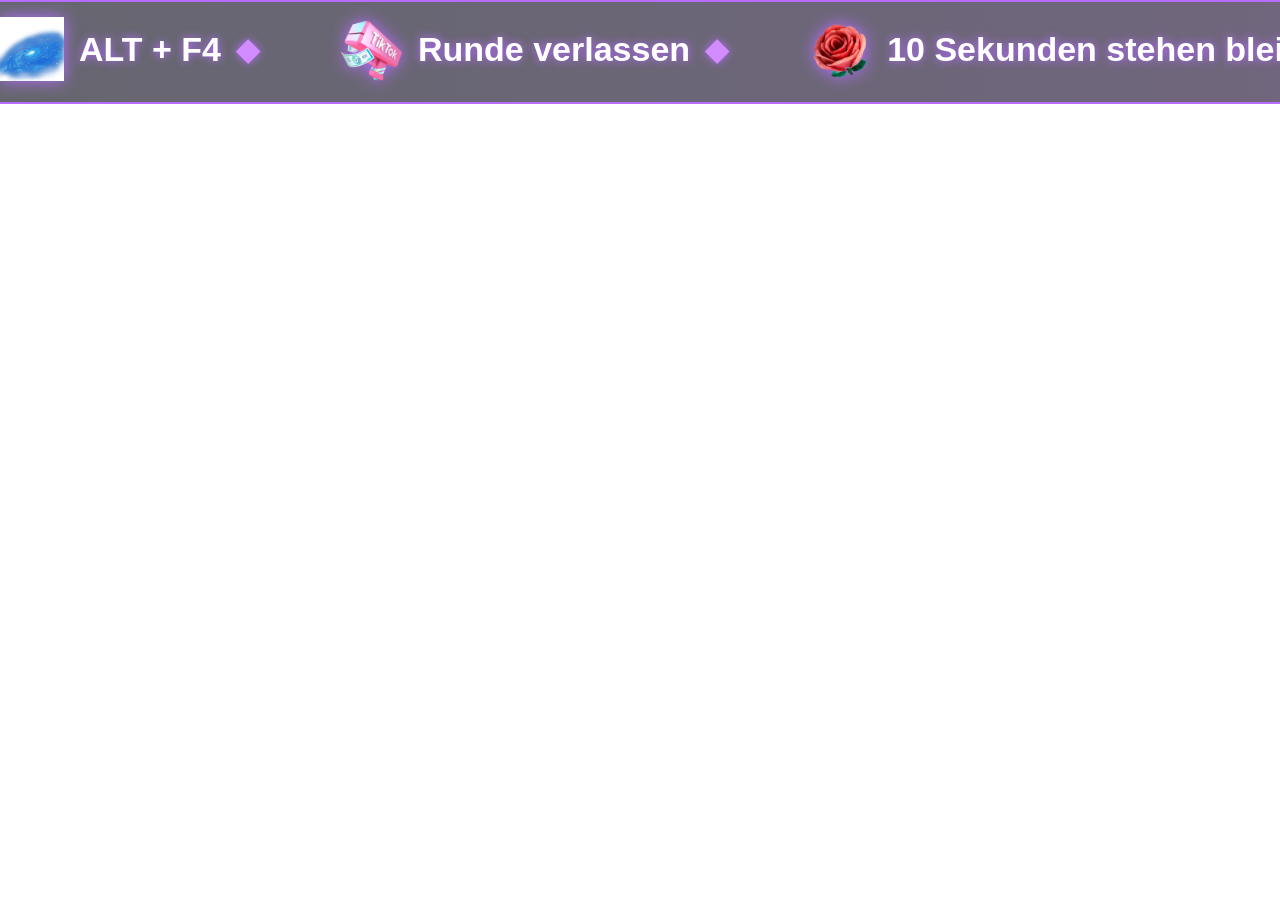
<file: index.html>
<!doctype html><html><head><meta charset='utf-8'><link rel='stylesheet' href='style.css'></head><body><div class='bar'><div class='track' id='track'></div></div><script src='script.js'></script></body></html>
</file>
<file: style.css>
html,body{margin:0;background:transparent;overflow:hidden}.bar{height:100px;overflow:hidden;background:linear-gradient(90deg,rgba(20,20,35,.65),rgba(35,20,55,.65));border-top:2px solid #b56cff;border-bottom:2px solid #b56cff;backdrop-filter:blur(5px)}.track{display:flex;align-items:center;gap:80px;width:max-content;animation:marquee 35s linear infinite;padding:15px 0}.item{display:flex;align-items:center;gap:15px;color:#fff;font:700 34px Segoe UI,Arial;text-shadow:0 0 8px #b56cff}.item img{height:64px;filter:drop-shadow(0 0 8px #b56cff)}.sep{color:#d38cff;font-size:30px}@keyframes marquee{from{transform:translateX(0)}to{transform:translateX(-50%)}}
</file>
